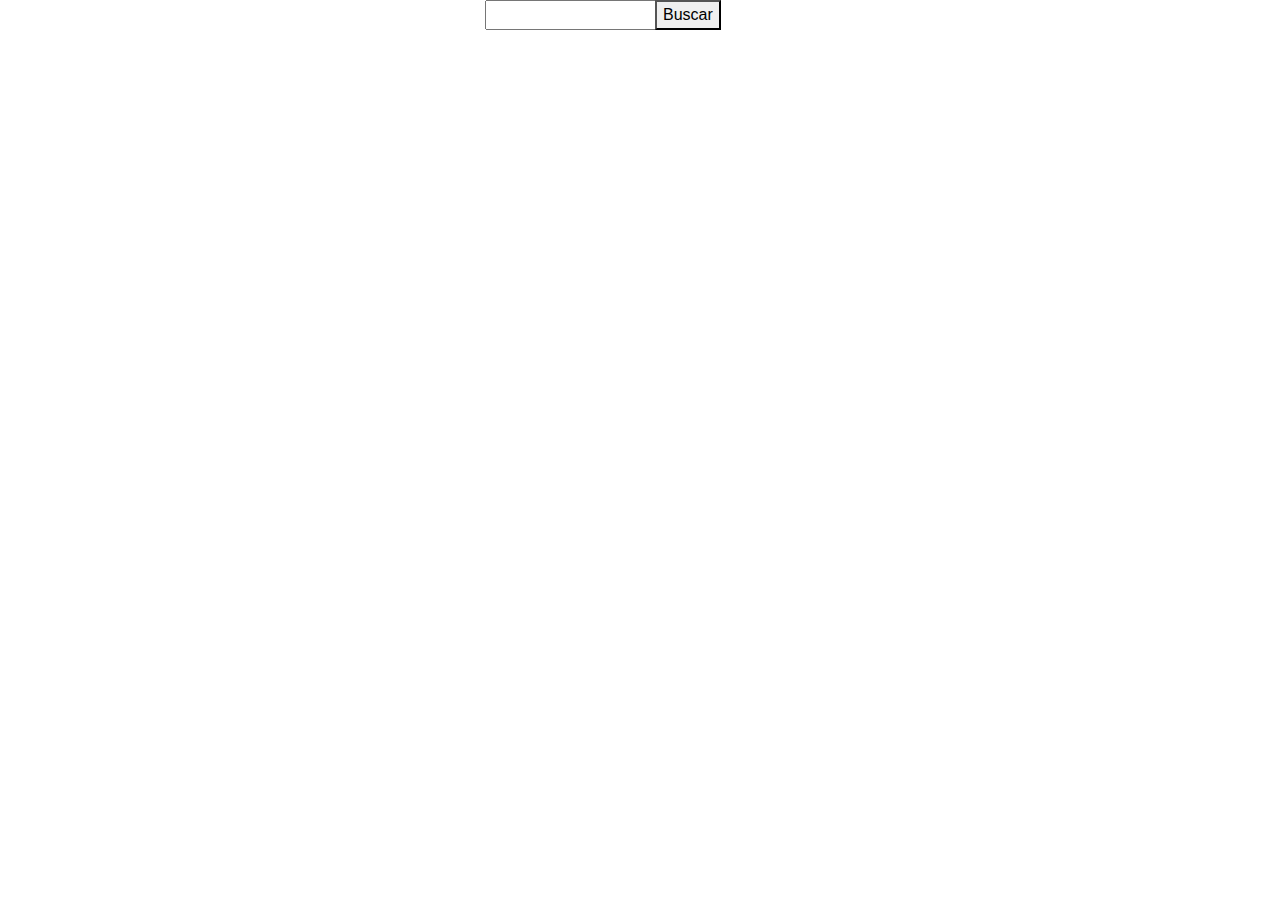
<file: json/index.html>
<!doctype html>
<html lang="en">

<head>
    <!-- Required meta tags -->
    <meta charset="utf-8">
    <meta name="viewport" content="width=device-width, initial-scale=1, shrink-to-fit=no">
    <link rel="stylesheet" href="style.css">

    <!-- Bootstrap CSS -->
    <link rel="stylesheet" href="https://maxcdn.bootstrapcdn.com/bootstrap/4.0.0/css/bootstrap.min.css"
        integrity="sha384-Gn5384xqQ1aoWXA+058RXPxPg6fy4IWvTNh0E263XmFcJlSAwiGgFAW/dAiS6JXm" crossorigin="anonymous">

    <title>informações de usuarios !</title>
</head>

<body >
    <div class="container-fluid" >
        <div class="row">
            <div class="col-md-6">
                 <input type="text" name="FirstName" id="input" value=""><br>
            </div>
            <div class="col-md-6">
                <button type="button" onclick="buscar();"> Buscar </button>
            </div>
        </div>
        <div class="row">
            <div class="col-md-12">
                    <div id="result">
                        
                    </div>
            </div>
        </div>
    </div>  







    <!-- Optional JavaScript -->
    <!-- jQuery first, then Popper.js, then Bootstrap JS -->
    <script src="https://code.jquery.com/jquery-3.2.1.slim.min.js"
        integrity="sha384-KJ3o2DKtIkvYIK3UENzmM7KCkRr/rE9/Qpg6aAZGJwFDMVNA/GpGFF93hXpG5KkN"
        crossorigin="anonymous"></script>
    <script src="https://cdnjs.cloudflare.com/ajax/libs/popper.js/1.12.9/umd/popper.min.js"
        integrity="sha384-ApNbgh9B+Y1QKtv3Rn7W3mgPxhU9K/ScQsAP7hUibX39j7fakFPskvXusvfa0b4Q"
        crossorigin="anonymous"></script>
    <script src="https://maxcdn.bootstrapcdn.com/bootstrap/4.0.0/js/bootstrap.min.js"
        integrity="sha384-JZR6Spejh4U02d8jOt6vLEHfe/JQGiRRSQQxSfFWpi1MquVdAyjUar5+76PVCmYl"
        crossorigin="anonymous"></script>
    <script src="code.js"></script>
</body>

</html>
</file>
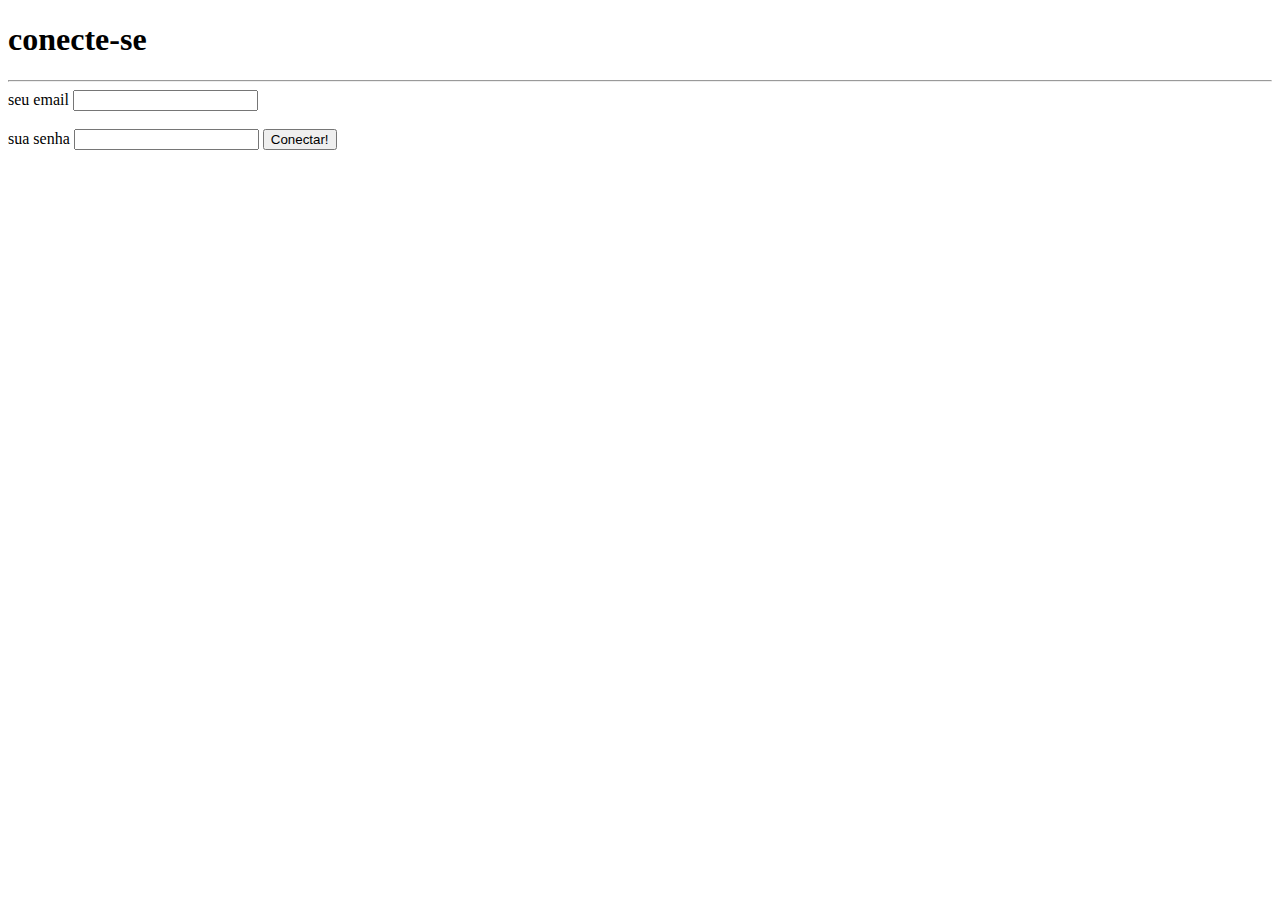
<file: formulario/formulario.html>
<!DOCTYPE html>
<html lang="en">
<head>
    <meta charset="UTF-8">
    <meta name="viewport" content="width=device-width, initial-scale=1.0">
    <meta http-equiv="X-UA-Compatible" content="ie=edge">
    <title>formulerio de cadastro</title>
</head>
<body>
    <h1>conecte-se</h1>
    <hr/>
    <form>
        seu email
        <input type="text" id="email">
        </form>
    </br>
        sua senha
        <input type="password" id="senha">
        <button onclick="valida()">Conectar!</button>
        <div id="resultado"> 

        </div>

    </form>
    <script>
        function valida() 
        //luis.witts@outlook.com
        //221199Luis
        {
            var email = document.getElementById("email").value;
            var senha = document.getElementById("senha").value;
            if(email === "luis.witts@outlook.com" && senha === "221199Luis")
            {
                document.getElementById("resultado").innerHTML="conectado";
            }
            else
            {
                document.getElementById("resultado").innerHTML = "Usuario/senha invalidos";
            }

            console.log("email digitado = "+ email);
            console.log("senha digitada"+senha);
        }    

    </script>
</body>
</html>
</file>
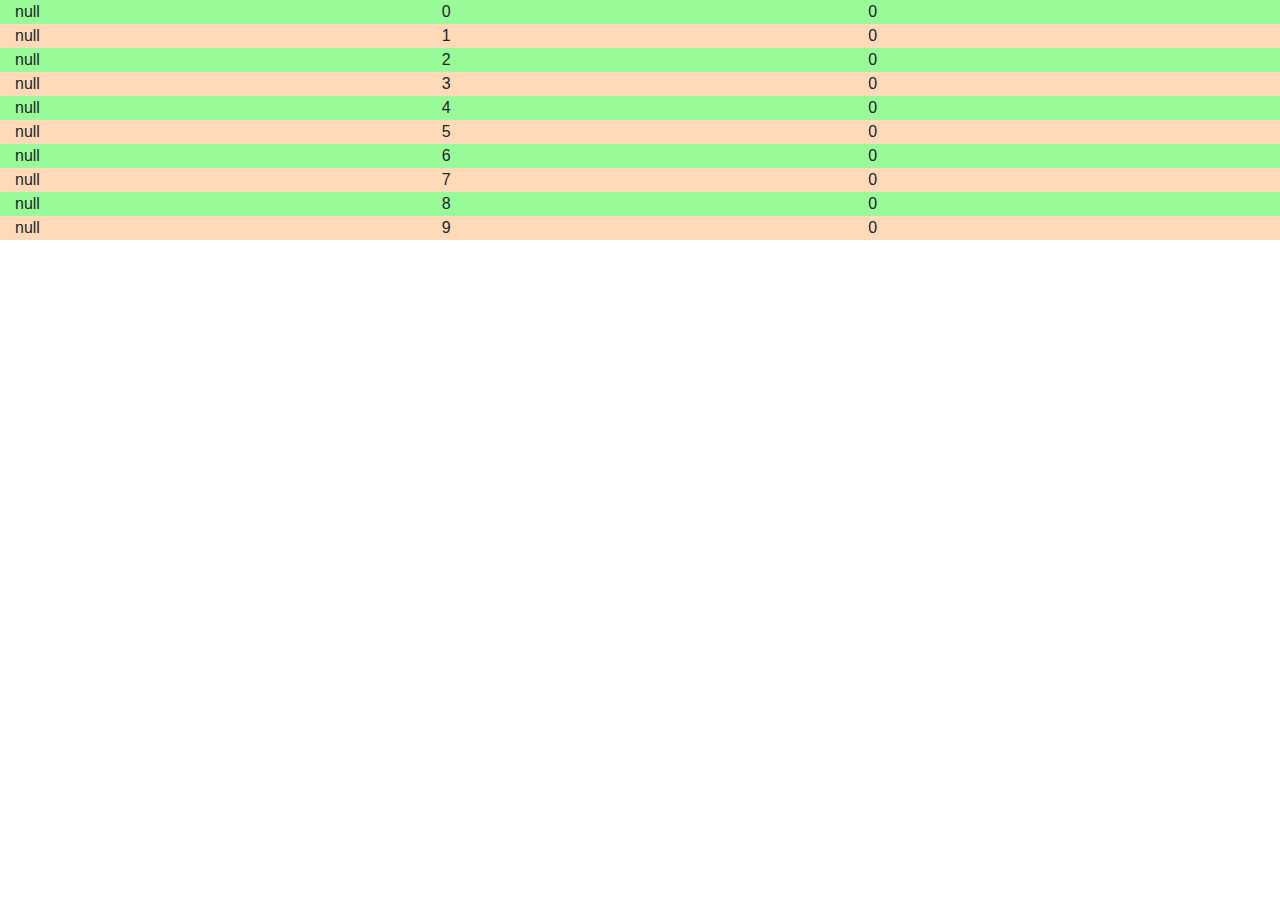
<file: ex/tabiada responsiva/tabuadaresponsiva.html>
<!DOCTYPE html>
<html lang="en">
<head>
    <meta charset="UTF-8">
    <meta name="viewport" content="width=device-width, initial-scale=1.0">
    <meta http-equiv="X-UA-Compatible" content="ie=edge">
    <link rel="stylesheet" href="https://stackpath.bootstrapcdn.com/bootstrap/4.3.1/css/bootstrap.min.css" integrity="sha384-ggOyR0iXCbMQv3Xipma34MD+dH/1fQ784/j6cY/iJTQUOhcWr7x9JvoRxT2MZw1T" crossorigin="anonymous">
    <link rel="stylesheet" href="style.css">
    <title>tabuada responsiva</title>
</head>
<body>
    <div class="container-fluid" id="tabuada">
        
    </div>






    <script src="tabuadaResponsiva.js"></script>

    <script src="https://code.jquery.com/jquery-3.3.1.slim.min.js" integrity="sha384-q8i/X+965DzO0rT7abK41JStQIAqVgRVzpbzo5smXKp4YfRvH+8abtTE1Pi6jizo" crossorigin="anonymous"></script>
    <script src="https://cdnjs.cloudflare.com/ajax/libs/popper.js/1.14.7/umd/popper.min.js" integrity="sha384-UO2eT0CpHqdSJQ6hJty5KVphtPhzWj9WO1clHTMGa3JDZwrnQq4sF86dIHNDz0W1" crossorigin="anonymous"></script>
    <script src="https://stackpath.bootstrapcdn.com/bootstrap/4.3.1/js/bootstrap.min.js" integrity="sha384-JjSmVgyd0p3pXB1rRibZUAYoIIy6OrQ6VrjIEaFf/nJGzIxFDsf4x0xIM+B07jRM" crossorigin="anonymous"></script>
</body>
</html>
</file>
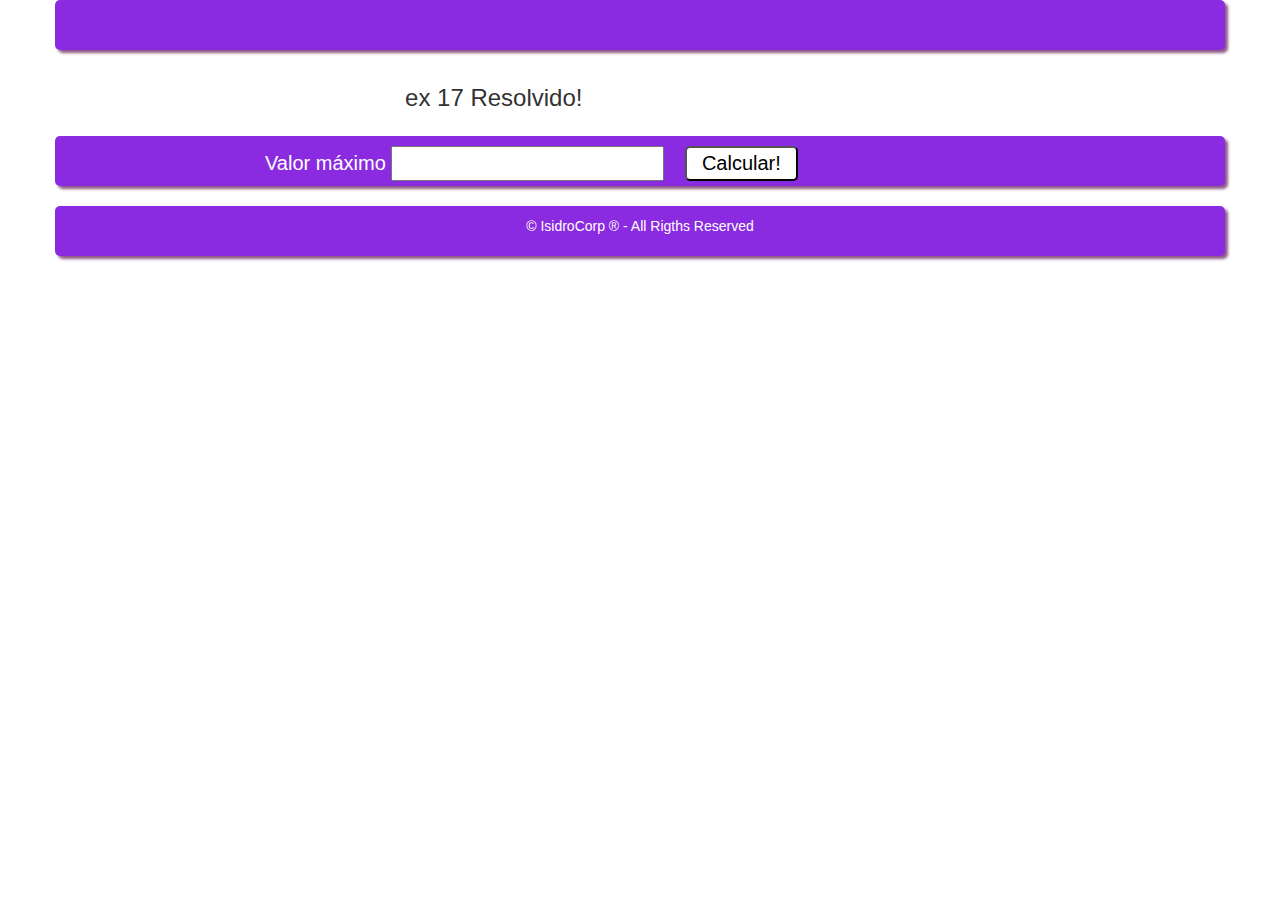
<file: ex/lista de ex/ex17/ex17.html>
<html>
    <head>
        <meta charset="UTF-8">
        <link rel="stylesheet" href="https://maxcdn.bootstrapcdn.com/bootstrap/3.4.0/css/bootstrap.min.css">

        <link rel="stylesheet" href="ex17.css">


        <title> .: desafio 17 :.</title>
    </head>
    <body>
        <div class="container">
            <!-- testeira -->
            <div class="row" id="testeira">
                <div class="col-md-12"></div>
            </div>
            <!-- linha do logo -->
            <div class="row">
                
                <div class="col-md-9" id="textodologo">
                    <h3> ex 17 Resolvido! </h3>
                </div>
            </div>
            <div class="row" id="soleira">
                <div class="col-md-2">

                </div>
                <div class="col-md-8">
                    Valor m&aacute;ximo 
                    <input type="number" id="salario"  size=40/>
                    <button class="custombutton" onclick="totalizar_exibir();">Calcular!</button>
                </div>
                <div class="col-md-2">

                </div>
            </div>

            <div id="resultado">
                
            </div>        
        
            <div class="row" id="rodape">
                <div class="col-md-12">
                    &copy; IsidroCorp &reg; - All Rigths Reserved
                </div>
            </div>

        </div>

       <script src="ex17.js"></script>

       <script src="https://ajax.googleapis.com/ajax/libs/jquery/3.4.1/jquery.min.js"></script>
       <script src="https://maxcdn.bootstrapcdn.com/bootstrap/3.4.0/js/bootstrap.min.js"></script>
     </head>
    </body>
</html>
</file>
<file: json/style.css>
.container-fluid{
    display: flex;
    justify-content: center;
    
}
hr{
    size: 5px;
}
</file>
<file: ex/tabiada responsiva/style.css>
.linhaPar
{
    background-color: palegreen;
}
.linhaImpar
{
    background-color: peachpuff;
}
</file>
<file: ex/lista de ex/ex17/ex17.css>
#testeira{
    background-color: blueviolet;
    height: 50px;
    border-radius: 5px;
    box-shadow: rgb(143, 88, 131) 3px 3px 3px;
}
#textodologo{
    text-align: center;
    padding-top: 15px;
    padding-bottom: 15px;
}
#imagemdologo{
    margin-top: 10px;
    display: flex;
    justify-content: center;
}
#salario{
    color:black;
}
#rodape{
    text-align: center;
    padding-top: 10px;
    color: white;
}
.custombutton{
    border-radius: 5px;
    background-color: white;
    color: black;
    margin-left: 15px;
    padding-left: 15px;
    padding-right: 15px;

}
#soleira{
    background-color: blueviolet;
    height: 50px;
    color: #FFFFFF;
    font-size: 20px;
    padding-top: 10px;
    border-radius: 5px;
    box-shadow: rgb(143, 88, 131) 3px 3px 3px;
    margin-bottom: 20px;
}
#rodape{
    background-color: blueviolet;
    border-radius: 5px;
    height: 50px;
    box-shadow: rgb(143, 88, 131) 3px 3px 3px;
}
</file>
